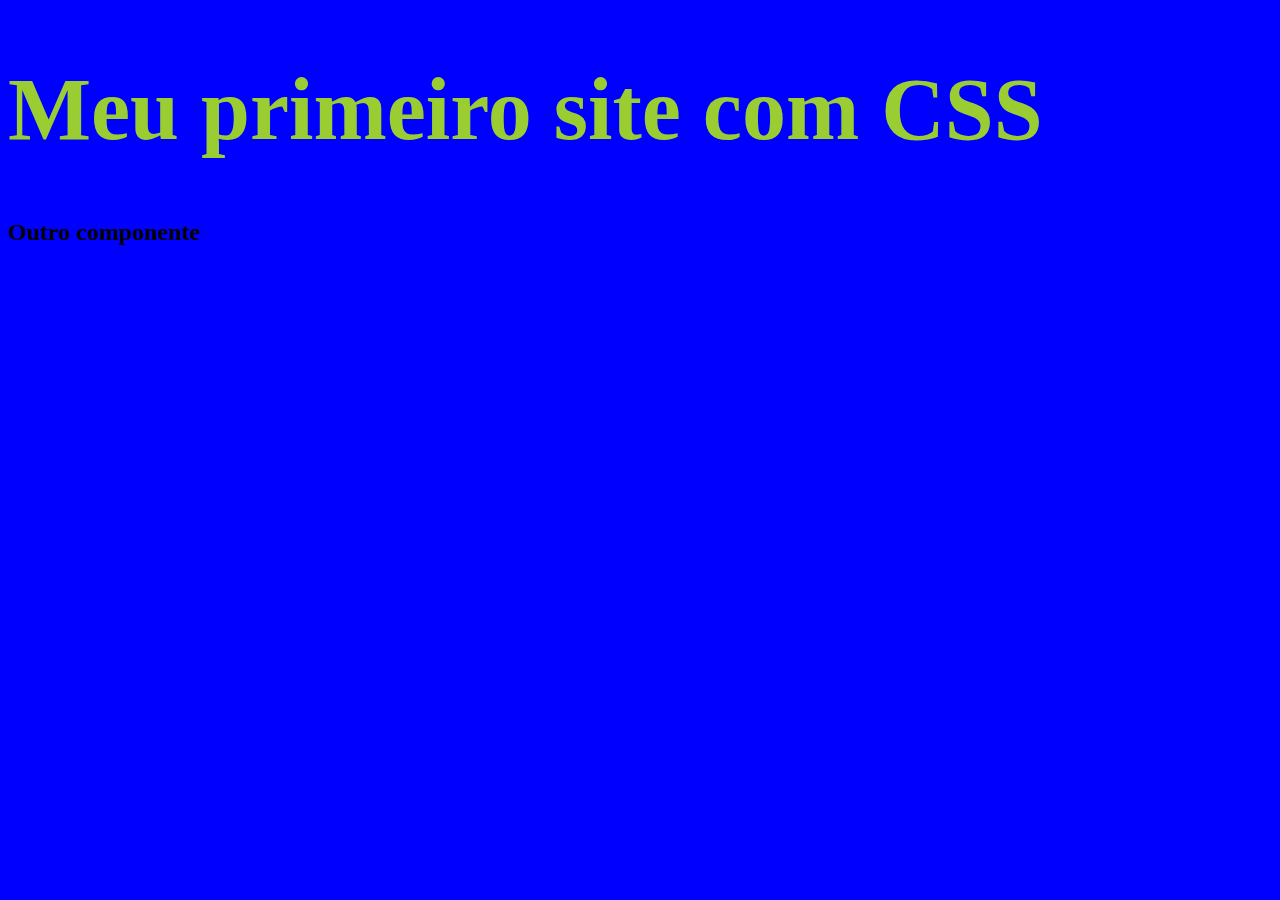
<file: aula-css/index.html>
<!DOCTYPE html>
<html lang="en">
<head>
    <meta charset="UTF-8">
    <meta name="viewport" content="width=device-width, initial-scale=1.0">
    <title>Aprendendo CSS</title>
</head>
<body style="background-color: blue;">
    
    <h1 style="color: yellowgreen;font-size:88px">Meu primeiro site com CSS</h1>
    <h2>Outro componente</h2>
    <!--css inline, quando colocamos a estilização direto na tag da pagina html-->
</body>
</html>
</file>
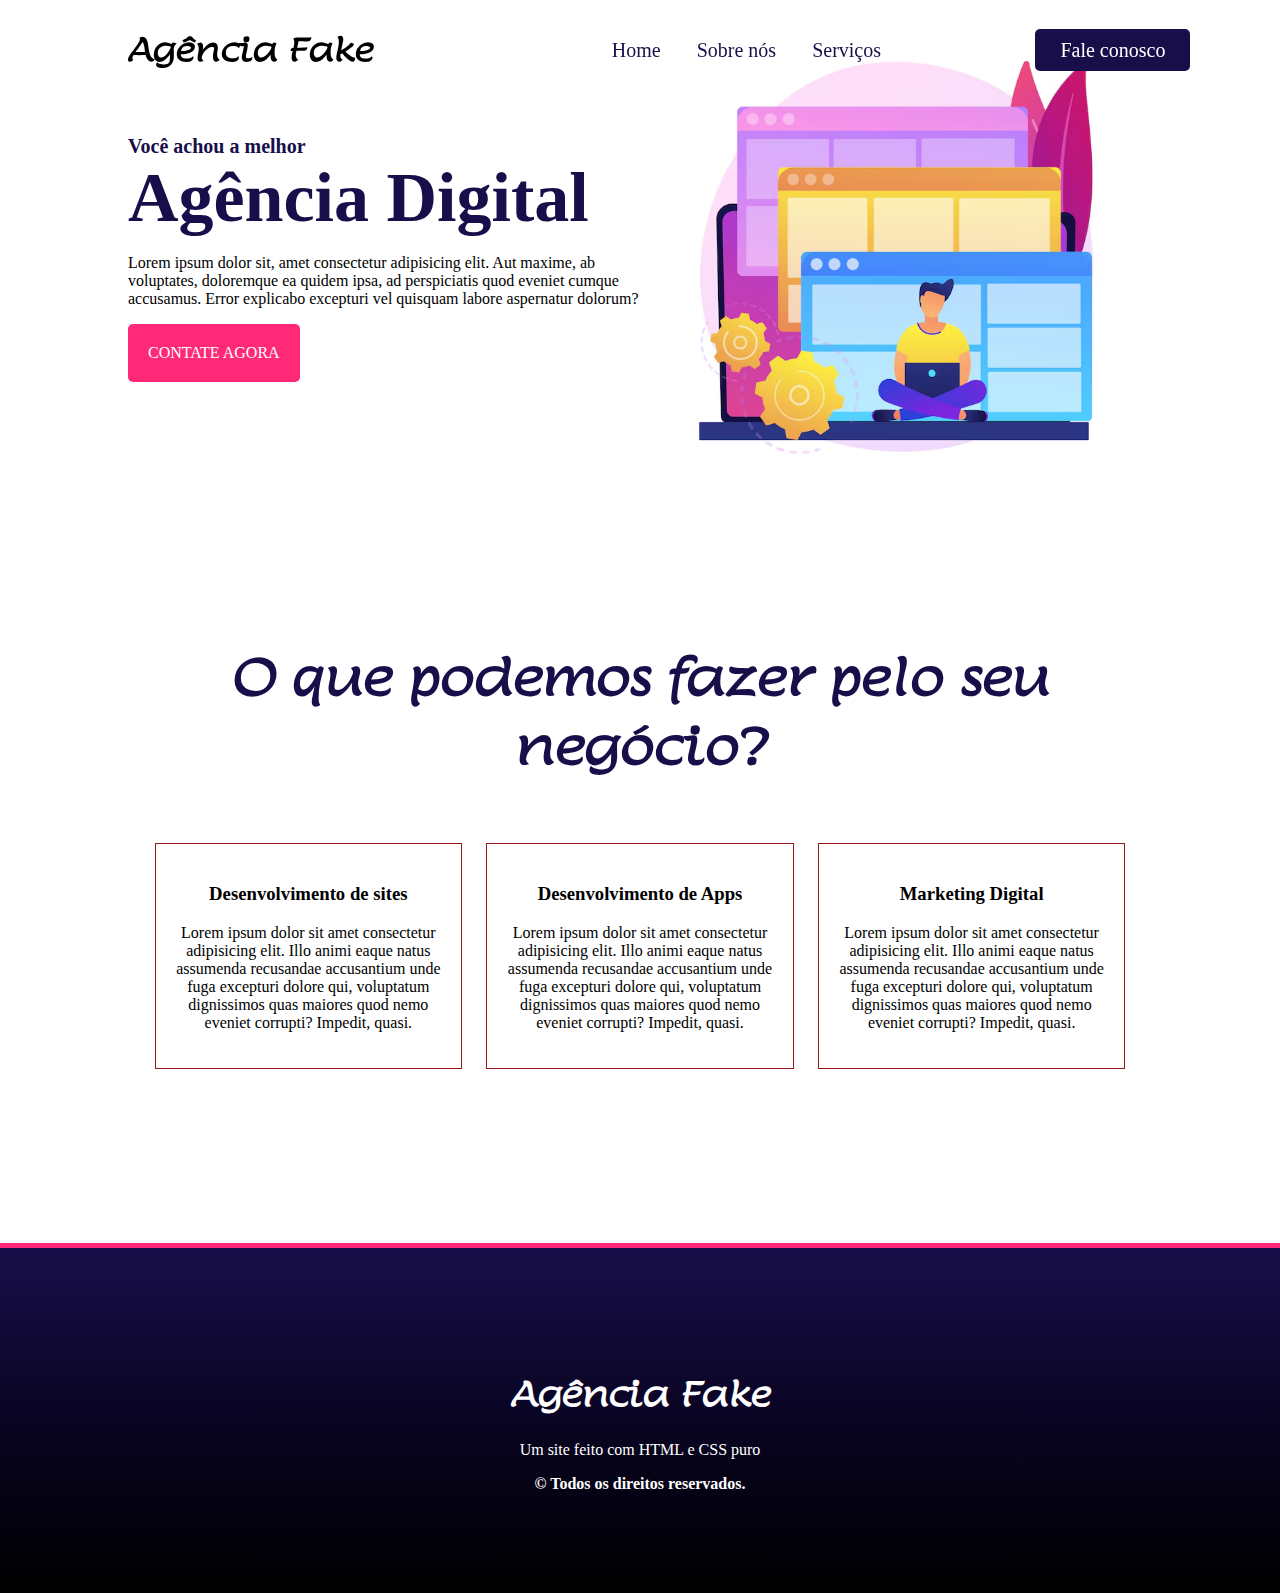
<file: aula-css/agencia-fake/index.html>
<!DOCTYPE html>
<html lang="pt-br">
<head>
    <meta charset="UTF-8">
    <meta name="viewport" content="width=device-width, initial-scale=1.0">
    <title>Agência Fake Aula</title>
    <link rel="stylesheet" href="css/estiloSite.css">
    <link rel="stylesheet" href="css/responsivo.css">
</head>
<body>
    <nav class="navbar">
        <div class="logo">
            <h1>Agência Fake</h1>
        </div>

        <div class="menu">
            <a href="">Home</a>
            <a href="">Sobre nós</a>
            <a href="">Serviços</a>
            <a id="botao" href="">Fale conosco</a>
        </div>
    </nav>

    <!--cabeçalho-->

    <header class="header">
        <div class="headline">
            <h2>Você achou a melhor</h2>
            <h2 style="font-size: 70px;">Agência Digital</h2>
            <p>Lorem ipsum dolor sit, amet consectetur adipisicing elit. Aut maxime, ab voluptates, doloremque ea quidem ipsa, ad perspiciatis quod eveniet cumque accusamus. Error explicabo excepturi vel quisquam labore aspernatur dolorum?</p>
            <a href="#" class="contact-btn">Contate agora</a>
        </div>
        <div class="img-headline">
            <img src="img/modelo.jpg" alt="">

        </div>
    </header>

    <!--Sessões-->
    <section>
        <h2>O que podemos fazer pelo seu negócio?</h2>
        <div class="servicos">
            <div class="card">
                <h3>Desenvolvimento de sites</h3>
                <p>Lorem ipsum dolor sit amet consectetur adipisicing elit. Illo animi eaque natus assumenda recusandae accusantium unde fuga excepturi dolore qui, voluptatum dignissimos quas maiores quod nemo eveniet corrupti? Impedit, quasi.</p>
            </div>
            <div class="card">
                <h3>Desenvolvimento de Apps</h3>
                <p>Lorem ipsum dolor sit amet consectetur adipisicing elit. Illo animi eaque natus assumenda recusandae accusantium unde fuga excepturi dolore qui, voluptatum dignissimos quas maiores quod nemo eveniet corrupti? Impedit, quasi.</p>
            </div>
            <div class="card">
                <h3>Marketing Digital</h3>
                <p>Lorem ipsum dolor sit amet consectetur adipisicing elit. Illo animi eaque natus assumenda recusandae accusantium unde fuga excepturi dolore qui, voluptatum dignissimos quas maiores quod nemo eveniet corrupti? Impedit, quasi.</p>
            </div>
        </div>
    </section>

    <footer class="footer">
        <div class="logo-rodape">
        <h1 class="agencia">Agência Fake</h1>
        <p style="color: white;">Um site feito com HTML e CSS puro</p>
        <b style="color: white;">© Todos os direitos reservados.</b>
        </div>
        

    </footer>

    
</body>
</html>
</file>
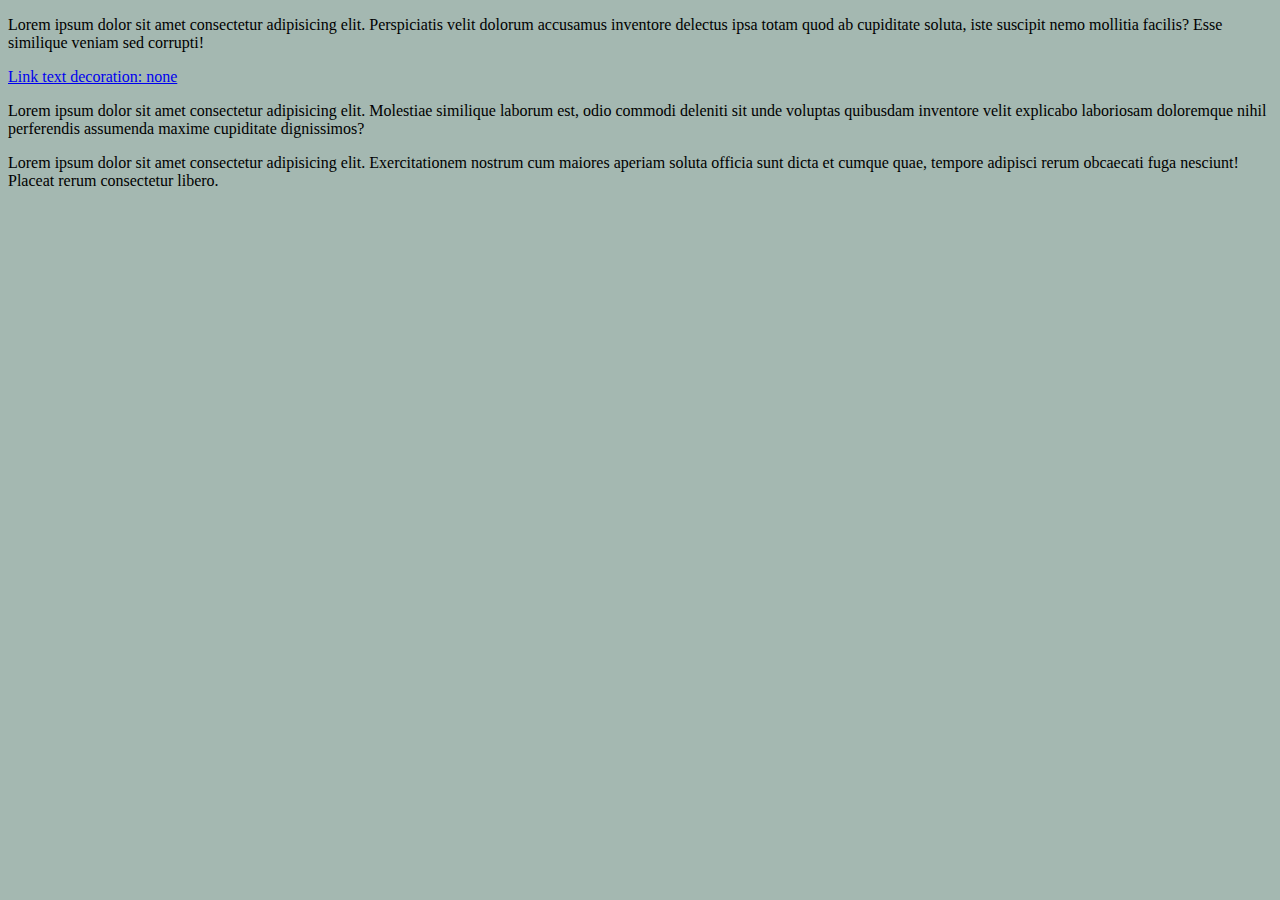
<file: aula-css/alinhamentoTextoFontes.html>
<!DOCTYPE html>
<html lang="en">
<head>
    <meta charset="UTF-8">
    <meta name="viewport" content="width=device-width, initial-scale=1.0">
    <title>Alinhamento de texto</title>
    <link rel="stylesheet" href="css/estilo2.css">
</head>
<body>
    
    <p>Lorem ipsum dolor sit amet consectetur adipisicing elit. Perspiciatis velit dolorum accusamus inventore delectus ipsa totam quod ab cupiditate soluta, iste suscipit nemo mollitia facilis? Esse similique veniam sed corrupti!</p>

    <a href="outraPagina.html">Link text decoration: none</a>

    <p>Lorem ipsum dolor sit amet consectetur adipisicing elit. Molestiae similique laborum est, odio commodi deleniti sit unde voluptas quibusdam inventore velit explicabo laboriosam doloremque nihil perferendis assumenda maxime cupiditate dignissimos?</p>

    <p>Lorem ipsum dolor sit amet consectetur adipisicing elit. Exercitationem nostrum cum maiores aperiam soluta officia sunt dicta et cumque quae, tempore adipisci rerum obcaecati fuga nesciunt! Placeat rerum consectetur libero.</p>
</body>
</html>
</file>
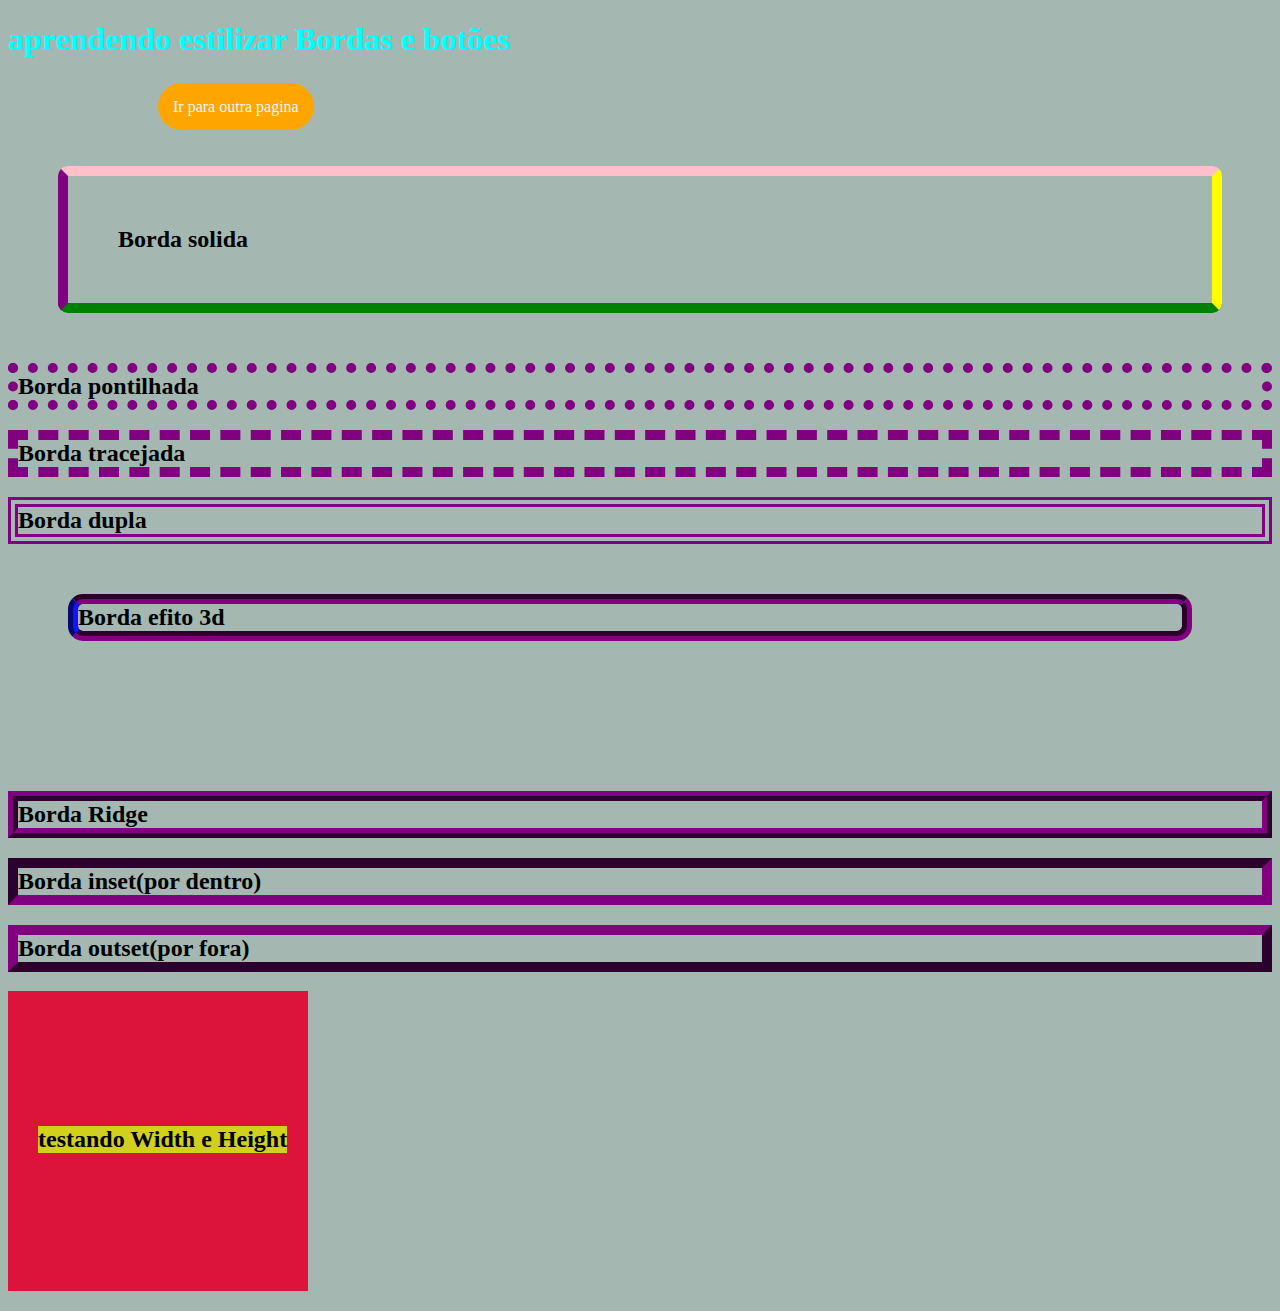
<file: aula-css/bordasEbotao.html>
<!DOCTYPE html>
<html lang="en">
<head>
    <meta charset="UTF-8">
    <meta name="viewport" content="width=device-width, initial-scale=1.0">
    <title>Bordas</title>
    <link rel="stylesheet" href="css/estilo2.css">
</head>
<body>
    <h1 style="border: 0px;">
        aprendendo estilizar Bordas e botões
    </h1>
    <br>

    <a class="botao" href="outraPagina.html">Ir para outra pagina</a>

<h2 class="solid">Borda solida</h2>
<h2 class="dotted">Borda pontilhada</h2>
<h2 class="dashed">Borda tracejada</h2>
<h2 class="double">Borda dupla</h2>
<h2 class="groove">Borda efito 3d</h2>
<h2 class="ridge">Borda Ridge </h2>
<h2 class="inset"> Borda inset(por dentro)</h2>
<h2 class="outset">Borda outset(por fora)</h2>

<h2 class="teste2"><p>testando Width e Height</p></h2>

    
</body>
</html>
</file>
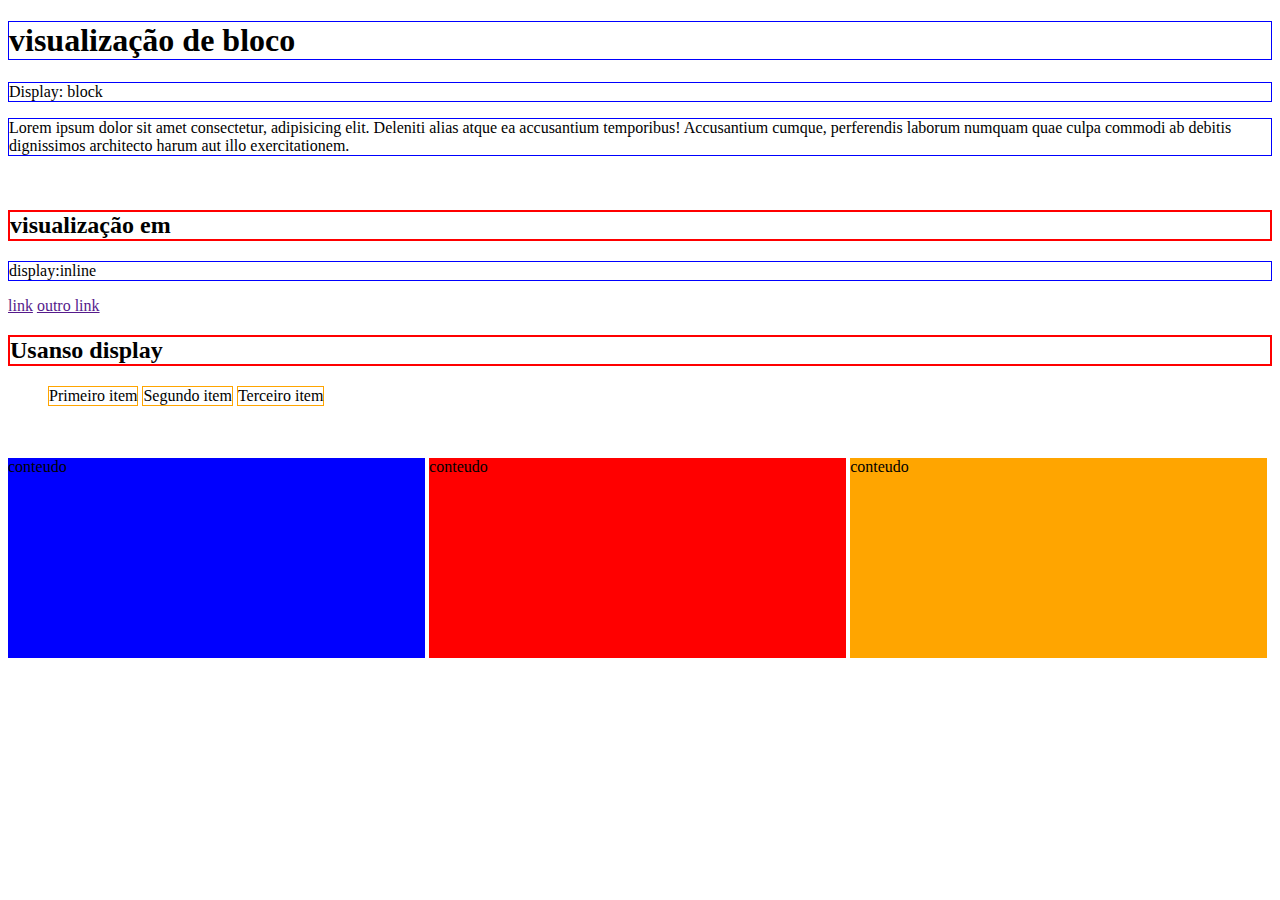
<file: aula-css/displayFlex.html>
<!DOCTYPE html>
<html lang="en">
<head>
    <meta charset="UTF-8">
    <meta name="viewport" content="width=device-width, initial-scale=1.0">
    <title>Display Flex</title>
    <link rel="stylesheet" href="css/estilo3.css">
</head>
<body>

    <!--algumas tag vem por padrão com display em bloco que ocupa a tela inteira-->

    <h1>visualização de bloco</h1>

    <p>Display: block</p>
    <p>Lorem ipsum dolor sit amet consectetur, adipisicing elit. Deleniti alias atque ea accusantium temporibus! Accusantium cumque, perferendis laborum numquam quae culpa commodi ab debitis dignissimos architecto harum aut illo exercitationem.</p>

    <br>

    <!--display inline so ocupa o espaço da escrita na linha(mão da quebra de texto, dependendo do tamanho)-->

    <h2>visualização em</h2>
    <p>display:inline</p>

    <a href="">link</a>
    <a href="">outro link</a>

    
    <h2 class="borda">Usanso display</h2>

    <ul>
        <li>Primeiro item</li>
        <li>Segundo item</li>
        <li>Terceiro item</li>
    </ul>



    <br><br>
    <div class="azul">
        conteudo
    </div>

    <div class="vermelho">
        conteudo

    </div>

    <div class="laranja">
        conteudo

    </div>




    


    
</body>
</html>
</file>
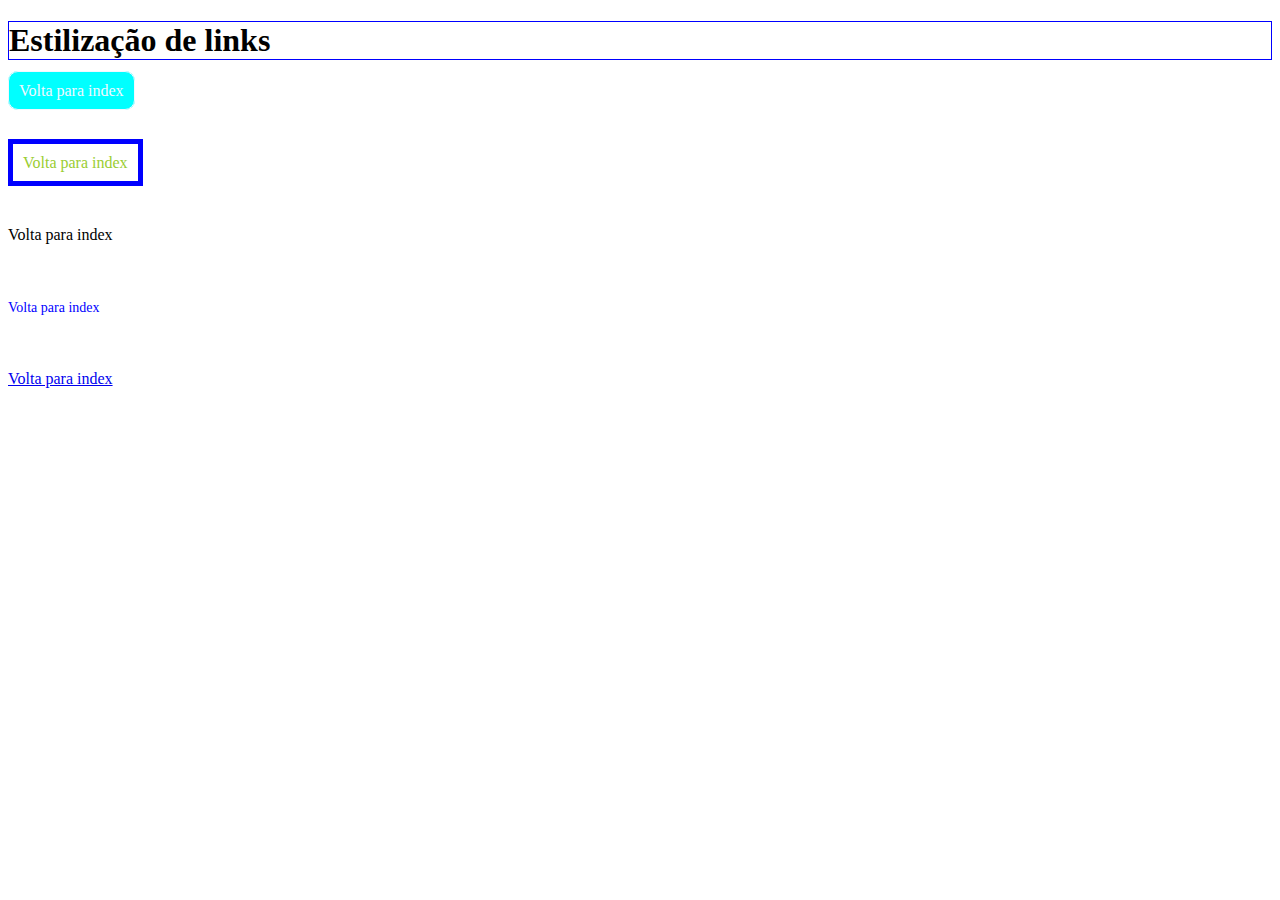
<file: aula-css/estilizaçãoLinks.html>
<!DOCTYPE html>
<html lang="pt-br">
<head>
    <meta charset="UTF-8">
    <meta name="viewport" content="width=device-width, initial-scale=1.0">
    <title>Estilização de Links</title>
    <link rel="stylesheet" href="css/estilo3.css">
</head>
<body>

    <h1>Estilização de links</h1>
    <a class="botao1" href="index.html">Volta para index</a><br><br><br><br>
    <a class="botao2" href="index.html">Volta para index</a><br><br><br><br>
    <a class="botao3" href="index.html">Volta para index</a><br><br><br><br>
    <a class="botao4" href="index.html">Volta para index</a><br><br><br><br>
    <a class="botao5" href="index.html">Volta para index</a><br><br><br><br>
    
</body>
</html>
</file>
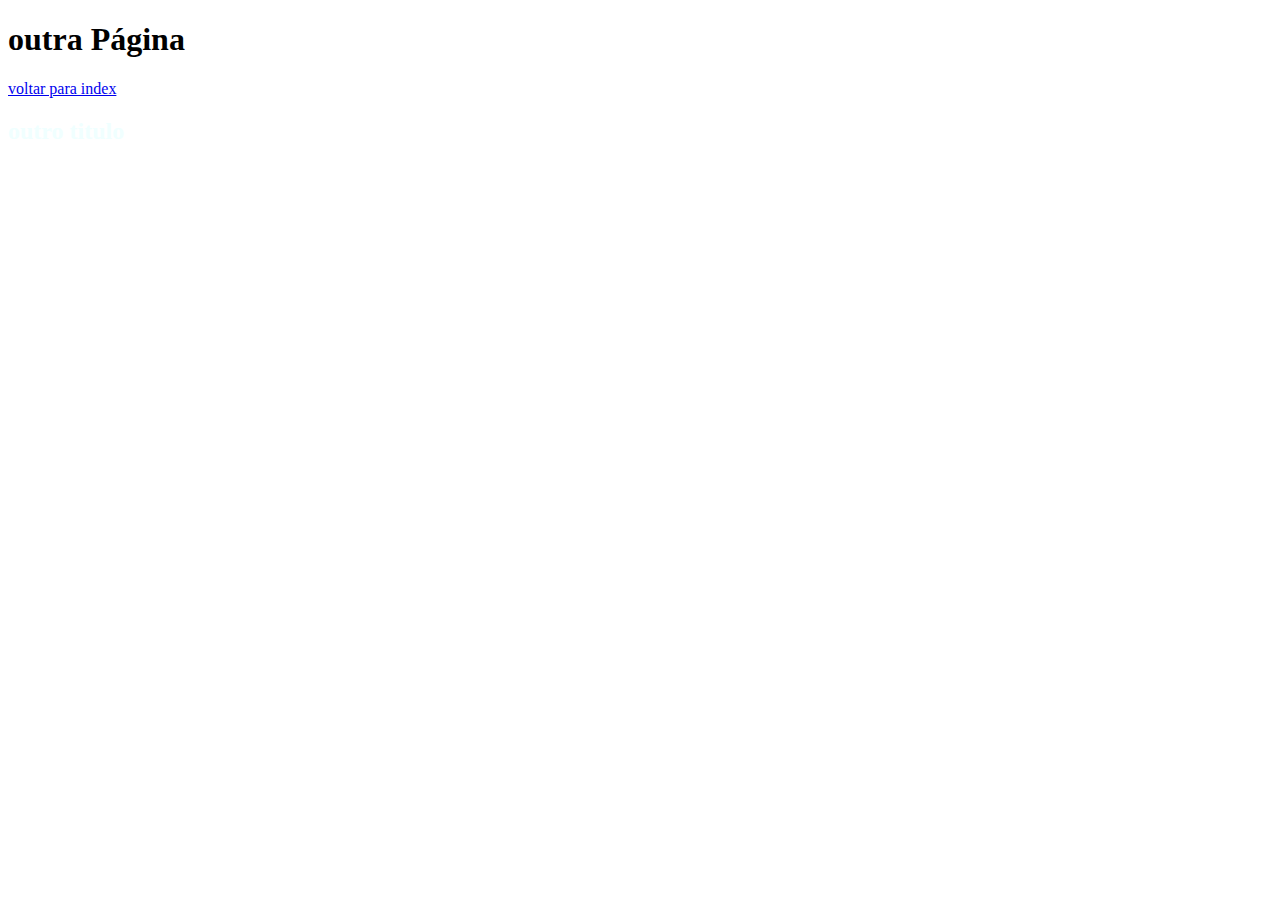
<file: aula-css/outraPagina.html>
<!DOCTYPE html>
<html lang="en">
<head>
    <meta charset="UTF-8">
    <meta name="viewport" content="width=
    , initial-scale=1.0">
    <title>outra pagina</title>
     <link rel="stylesheet" href="css/estilo.css">

     <style>
        h2{
            color: azure;
        }
     </style>
</head>
<body>
    <h1>outra Página</h1>
    <a href="index.html">voltar para index</a>
    <h2>outro titulo </h2>
</body>
</html>
</file>
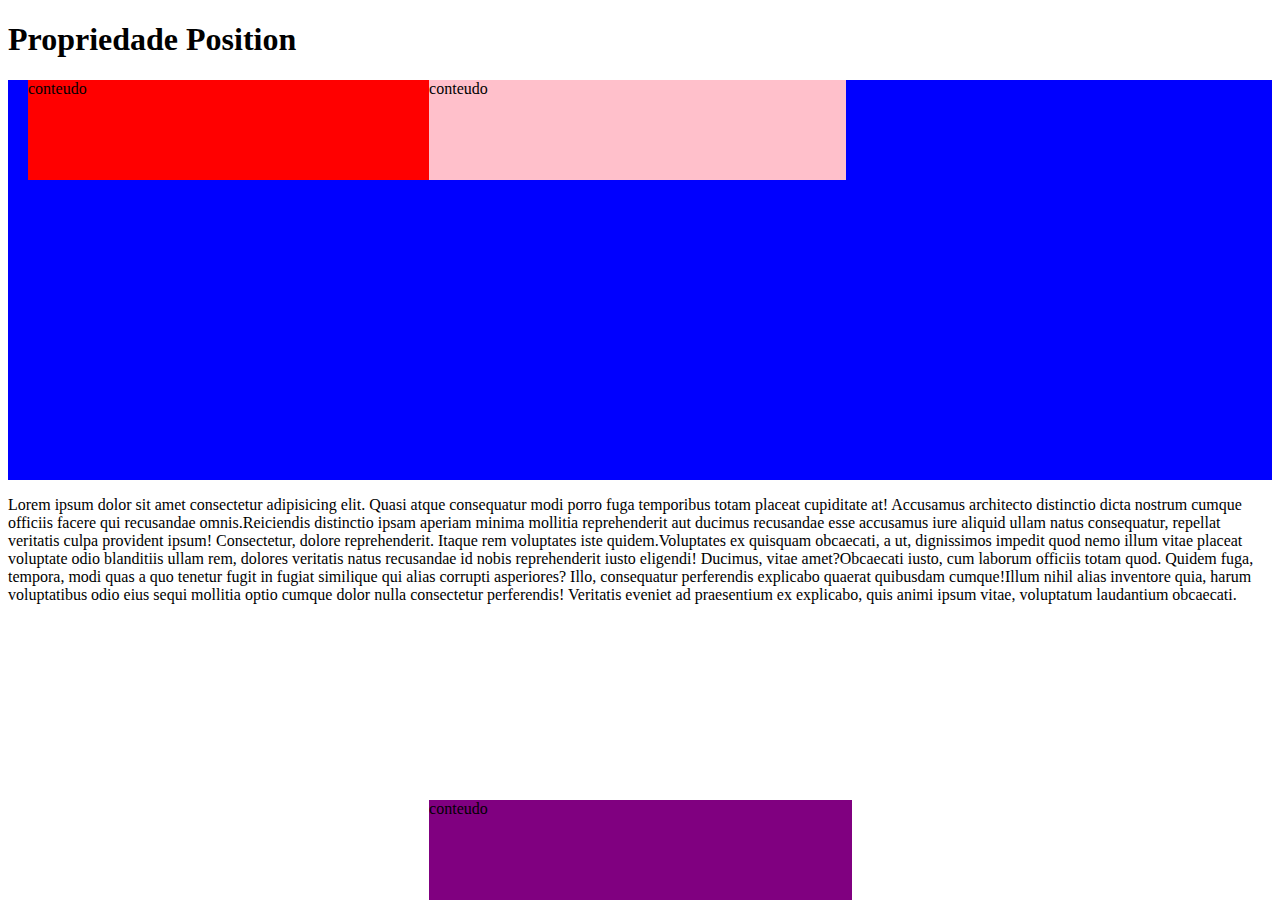
<file: aula-css/position.html>
<!DOCTYPE html>
<html lang="en">
<head>
    <meta charset="UTF-8">
    <meta name="viewport" content="width=device-width, initial-scale=1.0">
    <title>Propriedade position</title>
    <link rel="stylesheet" href="css/estilo4.css">
</head>
<body>

    <h1>Propriedade Position</h1>
    <div class="container">
        <div class="div1">conteudo</div>
        <div class="div2">conteudo</div>
        <div class="div3">conteudo</div>
    </div>

    <p><span>Lorem ipsum dolor sit amet consectetur adipisicing elit. Quasi atque consequatur modi porro fuga temporibus totam placeat cupiditate at! Accusamus architecto distinctio dicta nostrum cumque officiis facere qui recusandae omnis.</span><span>Reiciendis distinctio ipsam aperiam minima mollitia reprehenderit aut ducimus recusandae esse accusamus iure aliquid ullam natus consequatur, repellat veritatis culpa provident ipsum! Consectetur, dolore reprehenderit. Itaque rem voluptates iste quidem.</span><span>Voluptates ex quisquam obcaecati, a ut, dignissimos impedit quod nemo illum vitae placeat voluptate odio blanditiis ullam rem, dolores veritatis natus recusandae id nobis reprehenderit iusto eligendi! Ducimus, vitae amet?</span><span>Obcaecati iusto, cum laborum officiis totam quod. Quidem fuga, tempora, modi quas a quo tenetur fugit in fugiat similique qui alias corrupti asperiores? Illo, consequatur perferendis explicabo quaerat quibusdam cumque!</span><span>Illum nihil alias inventore quia, harum voluptatibus odio eius sequi mollitia optio cumque dolor nulla consectetur perferendis! Veritatis eveniet ad praesentium ex explicabo, quis animi ipsum vitae, voluptatum laudantium obcaecati.</span></p>
    
</body>
</html>
</file>
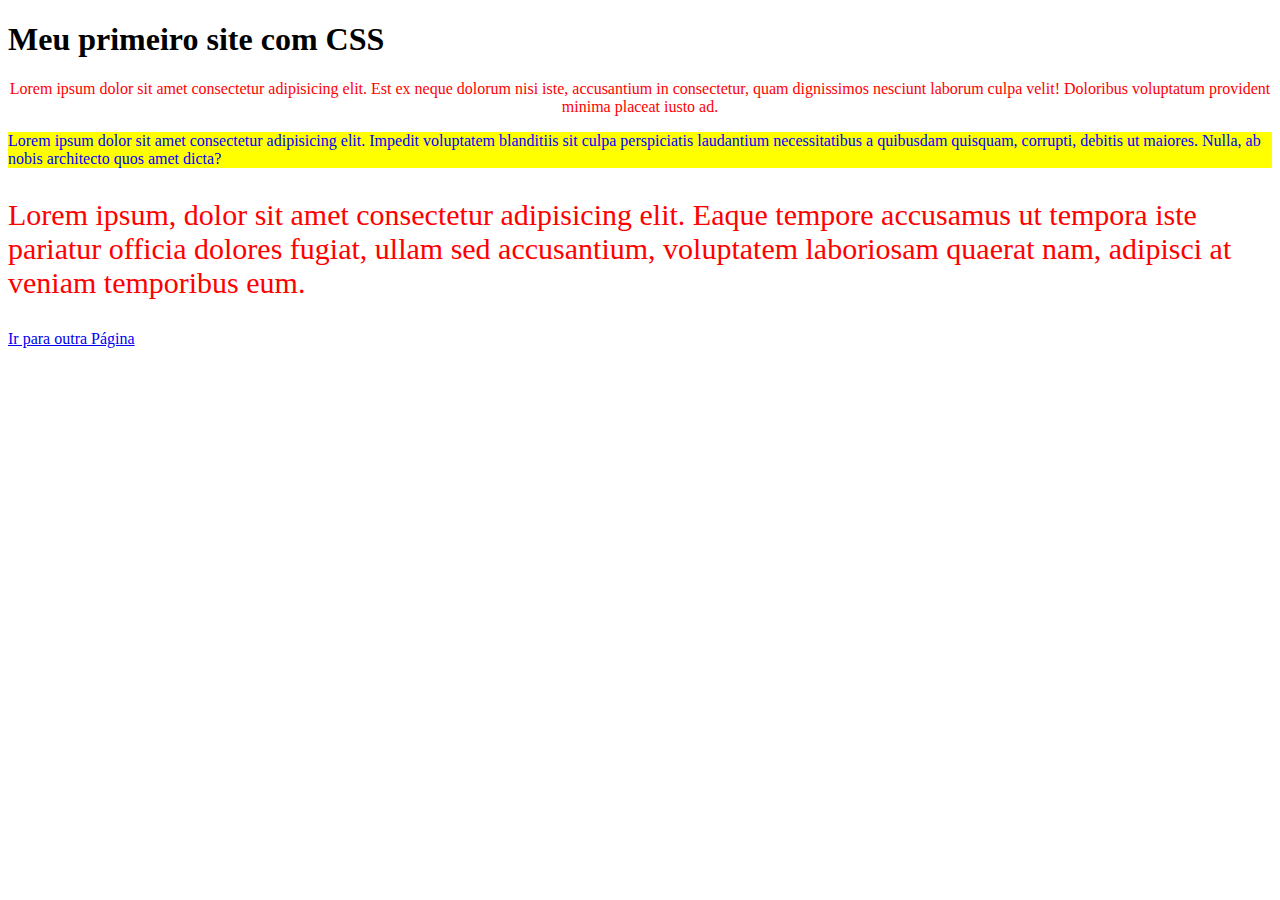
<file: aula-css/seletores.html>
<!DOCTYPE html>
<html lang="en">
<head>
    <meta charset="UTF-8">
    <meta name="viewport" content="width=device-width, initial-scale=1.0">
    <title>Meu primeiro site com CSS</title>
    <link rel="stylesheet" href="css/estilo.css">
</head>
<body>

    <!--
    Seletores 

    no css podemos referenciar os seletores, ou seja, chamalos para estilizar.

    tipos de seletores . # proprias tags, entre outros

    class =  conceito de classe

    .nomeDaClass = seletor para chamar classe seletor no css, chamando a "classe"

    id = usado para seletores unicos, usado apenas uma vez.

    #nomeDoID = seletor para chamar id ID


    -->
    <h1>Meu primeiro site com CSS</h1>
    <p class="center vermelho">Lorem ipsum dolor sit amet consectetur adipisicing elit. Est ex neque dolorum nisi iste, accusantium in consectetur, quam dignissimos nesciunt laborum culpa velit! Doloribus voluptatum provident minima placeat iusto ad.</p>

    <p id="teste">Lorem ipsum dolor sit amet consectetur adipisicing elit. Impedit voluptatem blanditiis sit culpa perspiciatis laudantium necessitatibus a quibusdam quisquam, corrupti, debitis ut maiores. Nulla, ab nobis architecto quos amet dicta?</p>

    <p class="vermelho fonte-30">Lorem ipsum, dolor sit amet consectetur adipisicing elit. Eaque tempore accusamus ut tempora iste pariatur officia dolores fugiat, ullam sed accusantium, voluptatem laboriosam quaerat nam, adipisci at veniam temporibus eum.</p>

    <a href="outraPagina.html">Ir para outra Página</a>


    
</body>
</html>
</file>
<file: aula-css/agencia-fake/css/estiloSite.css>
@import url('https://fonts.googleapis.com/css2?family=Anton&family=Lumanosimo&family=Roboto:ital,wght@0,100..900;1,100..900&family=Story+Script&display=swap');

*{
    box-sizing: border-box;
}

body{
    margin: 0;

}

.navbar{
    display: flex;
    flex-flow: row wrap;
    height: 100px;
    justify-content: center;
    align-items: center;
    position: fixed;
    width: 100%;
    
}

.logo{
    flex: 20%;
    text-align: left;
    margin-left: 10%;

}
.logo h1{
    font-family: 'lumanosimo' ;
}
.menu{
    flex: 70%;
    text-align: right;
}
.menu a{
    color: #180F4A;
    text-decoration: none;
    font-size: 20px;
    padding: 20px 16px;
}

.menu a:hover{
    color: #FF2978;
    border-top: 4px solid #180F4A;
}
#botao{
    background: #180F4A;
    padding: 10px 25px;
    color: white;
    border-radius: 5px;
    margin-right: 10%;
    margin-left: 15%;

}

#botao:hover{
    border: none;
    color: #FF2978;
}

.header{
   
    height: 500px;
    display: flex;
    flex-flow: row wrap;
    align-items: center;
    justify-content: center;

}
.headline{
    flex: 40%;
    margin-left: 10%;
}
.img-headline{
    flex: 40%;
    margin-right: 10%;

}
img{
    max-width: 100%;
    text-align: center;
}

.headline h2{
    font-weight: bold;
    color: #180F4A;
    font-size: 20px;
    padding: 0;
    margin: 0;

}

.contact-btn{
    display: inline-block;
    background: #FF2978;
    padding: 20px;
    color: white;
    text-transform:uppercase ;
    text-decoration: none;
    border-radius: 5px;

}
.contact-btn:hover{
  background: #180F4A;

}

section{
    display: inline-block;
    margin-top: 80px;
    margin-left: 5%;
    margin-right: 5%;
  
    text-align: center;
    padding: 5%;

}
section h2{
    width: 100%;
    font-size: 50px;
    margin: 0;
    font-family: 'lumanosimo';
    font-weight: bold;
    color: #180F4A;

}
.servicos{
    display: inline-block;
    margin-top: 5%;

}
.card{
    display:inline-block;
    width: 30%;
    padding: 20px;
    margin: 1%;
    border: 1px solid rgb(154, 22, 22);

}

.card:hover{
    padding: 40px;
    background: #180F4A;
    color: white;

}

.footer{
    border-top: 5px solid #FF2978;
    margin-top: 100px;
    height: 350px;
    background-image: linear-gradient(180deg,#180F4A, #090422, black);
    text-align: center;
   
}
.logo-rodape{
    padding: 100px;

}

.agencia{
    font-family: 'lumanosimo';
    color: white;
    font-size: 34px;

}
</file>
<file: aula-css/agencia-fake/css/responsivo.css>
@media screen and (max-width:1005px) {
    .navbar{
        position: relative;
    }
    .menu{
        display: none;

    }
    .logo{
        margin: 0;
        text-align: center;
    }
    .header{
        padding-top: 50px;
    }
    .headline{
        flex: 100%;
        margin: 5%;
        text-align: center;
    }
    .headline p{
        text-align: center;
    }
    .img-headline{
        flex: 100%;
        margin: 5%;
        text-align: center;

    }
    .card{
        width: 100%;
        
    }
    section{
        margin-top: 450px;
    }
    
}
</file>
<file: aula-css/css/estilo2.css>
body{
    background-color: rgb(164, 184, 177); /*colorir o fundo*/
}

.exemplo{
    height: 300px;
    background-image: url("../img/gato.jpg"); /*colocar uma imagem de fundo*/
    background-size: cover; /*para adaptar o tamanho da imagem de fundo*/
    /*background-repeat: repeat-x; repete para o lado
    background-repeat: repeat-y; repete bara baixo*/
    /*background-repeat: no-repeat; para nao repetir a imagme*/

    /*background-position: center; indica  a posicao da imagem*/
  
}

/*trabalhando com bordas*/

h1{
    color: aqua; /*propriedade para colorir o texto*/
    border: 1px solid black;
}
.solid{
    border-top: 10px solid pink;
    border-bottom:10px solid green;
    border-left: 10px solid purple;
    border-right: 10px solid yellow;
    border-radius: 10px;
    margin-bottom: 50px;
    margin-left: 50px;
    margin-right: 50px;
    margin-top: 50px;
    padding-top: 50px;
    padding: 50px;
}
.dotted{
    border: 10px dotted purple;
    margin-top: 50px;
    
}
.dashed{ 
    border: 10px dashed purple;
}

.double{
    border: 10px double purple;
}
.groove{
    border: 10px groove purple;
    border-radius: 15px;
    border-left:  10px groove rgb(15, 15, 197);;
    margin: 50px /*topo*/ 80px/*direita*/ 150px/*embaixo*/ 60px/*esquerda*/;
}
.ridge{
    border: 10px ridge purple;
}
.inset{
    border: 10px inset purple;
}
.outset{
    border: 10px outset purple;
}

.botao{
    background-color: orange;
    margin-left: 150px;
    padding: 15px;
    color: aliceblue;
    border-radius: 30px;
    text-decoration: none;
}
.botao:hover{
    background-color: greenyellow;
}

.teste2{
    background-color: crimson;
    height: 300px;
    width: 300px;
    text-align: center;
    
}
.teste2 p{
    background-color: rgb(209, 209, 28);
    float: inline-start;
    margin-top: 45%;
    margin-left: 30px;
}
</file>
<file: aula-css/css/estilo3.css>
a.botao1{
    background-color: aqua;
    color: aliceblue;
    padding: 10px;
    text-decoration: none;
    border: 1px solid;
    border-radius: 10px;
}

a.botao1:hover{/*hover como o botão irá se comportar ao passar o mouse em cima*/
    background-color: rgb(6, 58, 58);
    color: aliceblue;
    padding: 12px;
    text-decoration: none;
    border: 1px solid;
    border-radius: 10px;
}

a.botao2{
    text-decoration: none;
    border: 5px solid blue;
    padding: 10px;
    color: yellowgreen;   

}
a.botao2:hover{
    text-decoration: underline;
    background-color: aqua;
    padding: 5px;
    color:aliceblue 

}

a.botao3{
    color: black;
    text-decoration: none;
}
a.botao3:hover{
    border-bottom: 5px dashed red;
    color: blueviolet;

}

a.botao4{
    text-decoration: none;
    color: blue;
    font-size: 14px;
}
a.botao4:hover{
    text-decoration: none;
    color: blue;
    font-size: 22px;
    font-weight: bold;
}

a.botao5{
    cursor: help;
}
h1,p{
    border: 1px solid blue ;
}
p:hover{
    display: none;
}

h2{
    border: 2px solid red;
}

li{
    display: inline-block;
    border: 1px solid orange;
}

.azul{
    background-color: blue;
}

.vermelho{
    background-color: red;
}

.laranja{
    background-color: orange;
}

div{
    display: inline-block;
    height: 200px;
    width: 33%;
}
</file>
<file: aula-css/css/estilo.css>
boby{
    background-color: antiquewhite;
}
p{
    color: blueviolet;
}

.center{
    text-align: center;
}

.vermelho{
    color: red;

}
.fonte-30{
    font-size: 30px;
}

#teste{
    color: blue;
    background-color: yellow;
}
</file>
<file: aula-css/css/estilo4.css>
.container{
    position: relative;
    display: inline-block;
    background: blue;
    width: 100%;
    height: 400px;
}
.div1{
    position: relative;
    left: 20px;
    display: inline-block;
    background: red;
    width: 33%;
    height: 100px;
}

.div2{
    position: fixed;
    bottom: 0;
    display: inline-block;
    background: purple;
    width: 33%;
    height: 100px;
}
.div3{
   position: sticky;
    right: 40px;
    display: inline-block;
    background: pink;
    display: inline-block;
    width: 33%;
    height: 100px;
    bottom: 50%;
}
</file>
